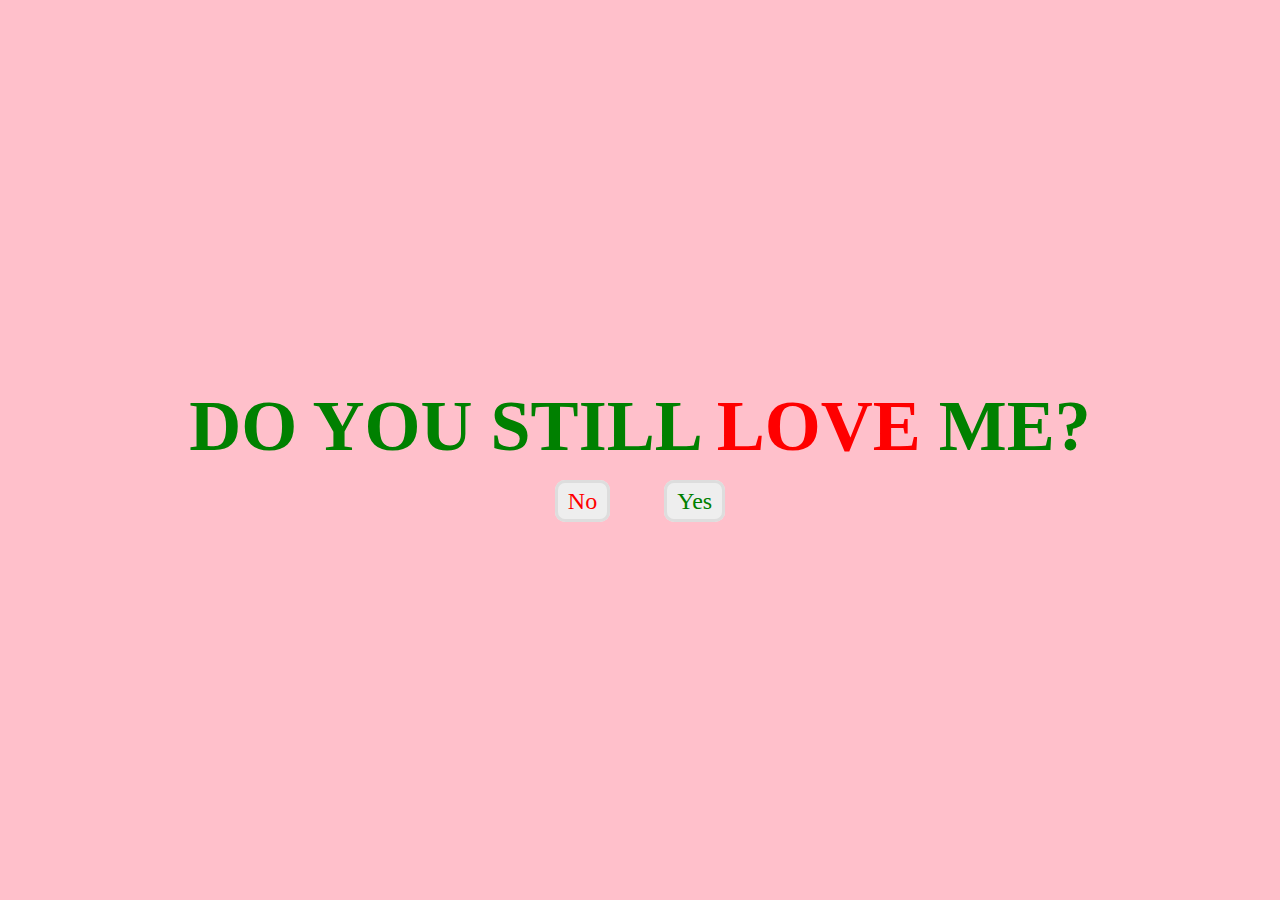
<file: index.html>
<!DOCTYPE html>
<html>
<head>
	<meta charset="utf-8">
	<meta http-equiv="X-UA-Compatible" content="IE=edge">
	<title>Love Expression</title>
	<link rel="stylesheet" href="style.css">
  <link rel="stylesheet" href="https://cdnjs.cloudflare.com/ajax/libs/font-awesome/6.2.0/css/all.min.css" integrity="sha512-xh6O/CkQoPOWDdYTDqeRdPCVd1SpvCA9XXcUnZS2FmJNp1coAFzvtCN9BmamE+4aHK8yyUHUSCcJHgXloTyT2A==" crossorigin="anonymous" referrerpolicy="no-referrer" />
</head>
<body>
	<div class="container">
		<div class="love">
			<h2>Do you still <span>love</span> me?</h2>
			<a id="no" href="no.html">No</a>
			<a id="yes" href="yes.html">Yes</a>
		</div>
	</div>
</body>
</html>
</file>
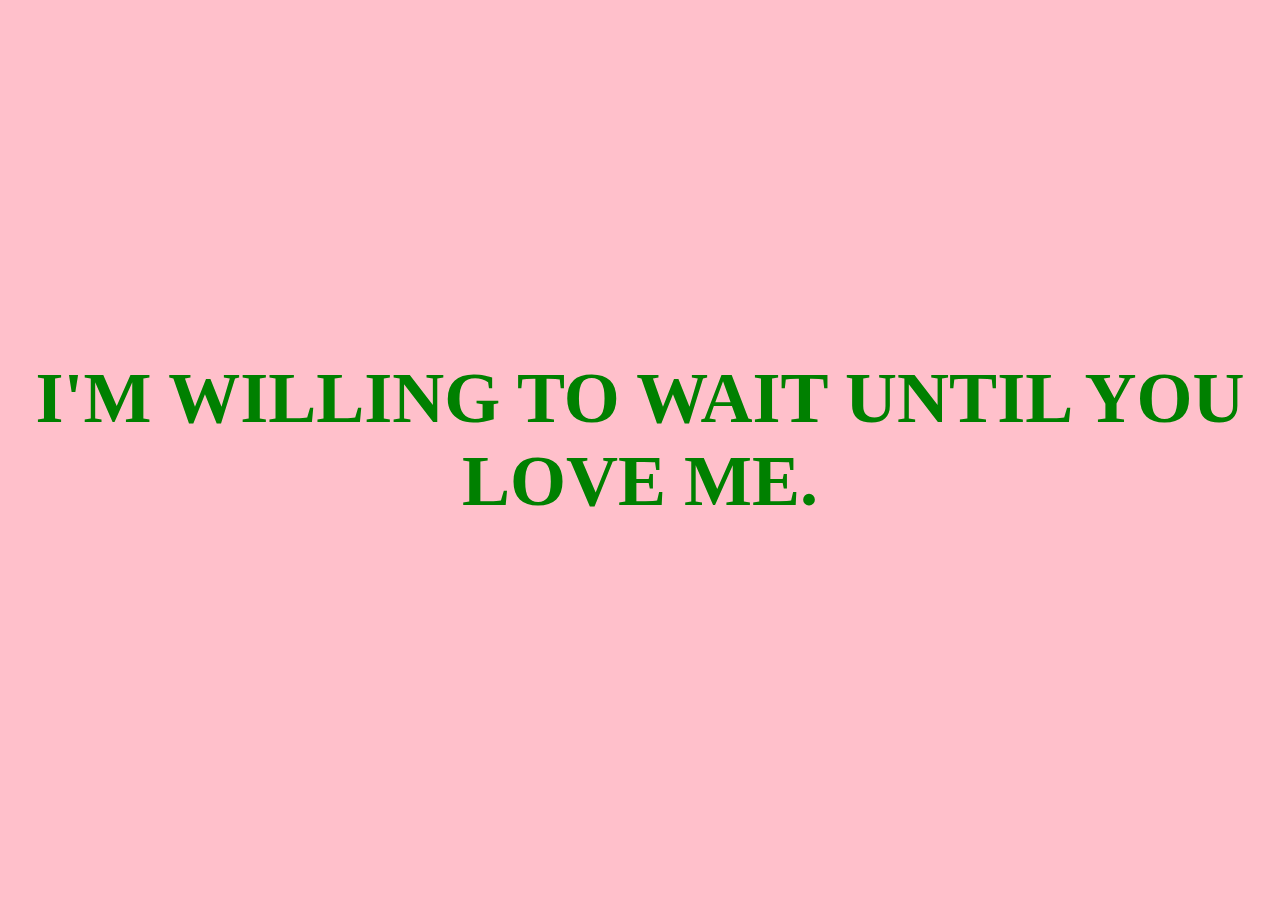
<file: no.html>
<!DOCTYPE html>
<html>
<head>
	<meta charset="utf-8">
	<meta http-equiv="X-UA-Compatible" content="IE=edge">
	<title>No mood</title>
	<link rel="stylesheet" href="style.css">
  <link rel="stylesheet" href="https://cdnjs.cloudflare.com/ajax/libs/font-awesome/6.2.0/css/all.min.css" integrity="sha512-xh6O/CkQoPOWDdYTDqeRdPCVd1SpvCA9XXcUnZS2FmJNp1coAFzvtCN9BmamE+4aHK8yyUHUSCcJHgXloTyT2A==" crossorigin="anonymous" referrerpolicy="no-referrer" />
</head>
<body>
	<div class="container">
		<div class="yes">
			<h2>I'm willing to wait until you love me.</h2>
			
        <i class="fa-solid fa-heart-pulse"></i>
        <i class="fa-solid fa-heart-pulse"></i>
        <i class="fa-solid fa-heart-pulse"></i>
		</div>
	</div>
</body>
</html>
</file>
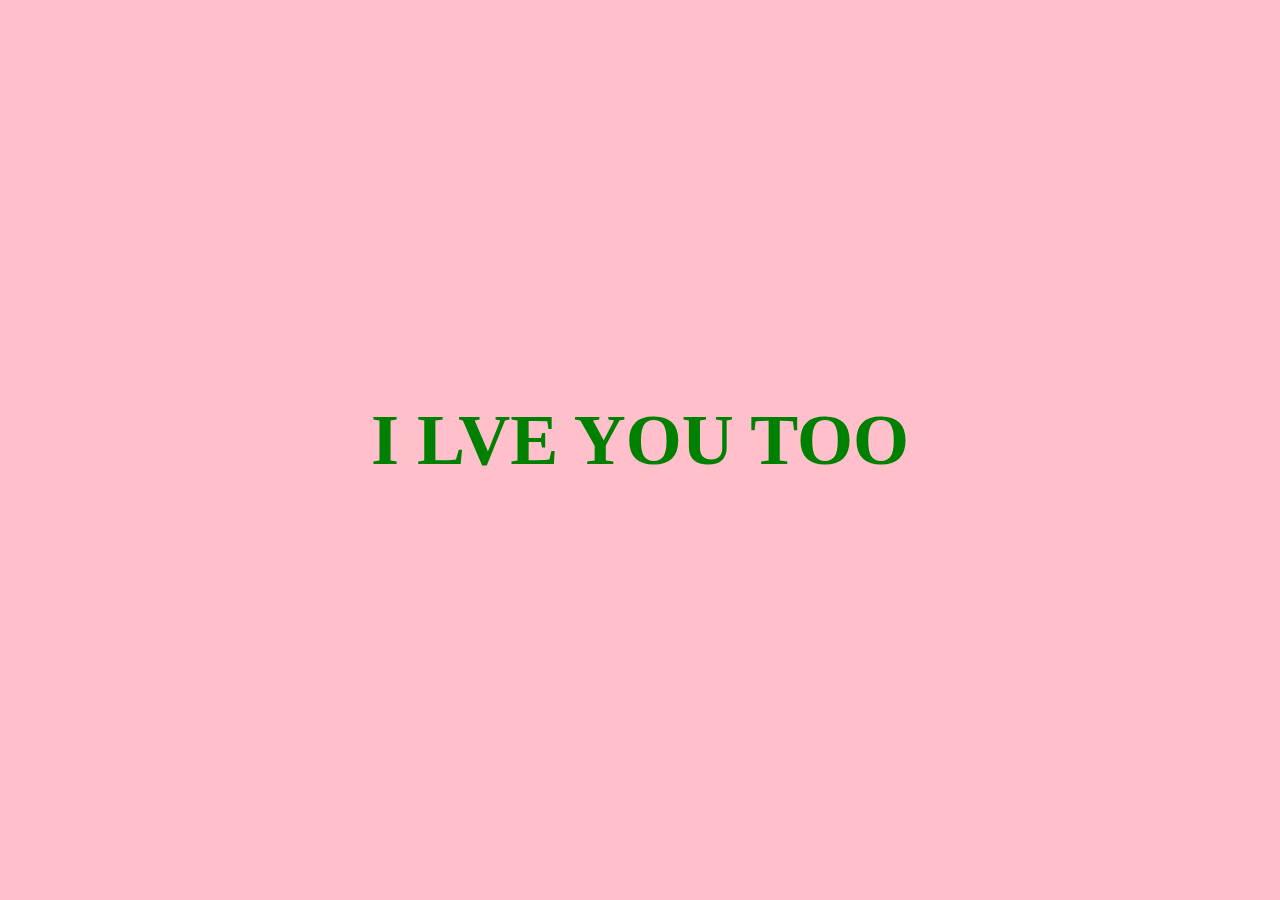
<file: yes.html>
<!DOCTYPE html>
<html>
<head>
	<meta charset="utf-8">
	<meta http-equiv="X-UA-Compatible" content="IE=edge">
	<title>Yes mood</title>
	<link rel="stylesheet" href="style.css">
  <link rel="stylesheet" href="https://cdnjs.cloudflare.com/ajax/libs/font-awesome/6.2.0/css/all.min.css" integrity="sha512-xh6O/CkQoPOWDdYTDqeRdPCVd1SpvCA9XXcUnZS2FmJNp1coAFzvtCN9BmamE+4aHK8yyUHUSCcJHgXloTyT2A==" crossorigin="anonymous" referrerpolicy="no-referrer" />
</head>
<body>
	<div class="container">
		<div class="yes">
			<h2>I L<i class="fa-solid fa-face-grin-hearts"></i>ve you too
			</h2>
		</div>
	</div>
</body>
</html>
</file>
<file: style.css>
*{
	padding: 0;
	margin: 0;
	outline:0;
}
.container{
	height: 100vh;
	width: 100vw;
	text-align:center;
	color:#333;
	background: pink;
	display: flex;
	justify-content: center;
	align-items: center;

}
/*.love,.yes,.no{
  padding-top: 15%;
}*/
.love span{
  color:red;
}
h2{
  font-size: 72px;
  margin-bottom: 20px;
  text-transform: uppercase;
  color: green;
  font-weight: bolder;
}
a{
  font-size: 24px;
  text-decoration: none;
  padding: 5px 10px;
	margin-top: 20px;
	border:3px solid #ddd; 
	border-radius: 10px;
}
#no{
  color:red; 
  background: #eee;
  margin-right: 50px;
}
#yes{
  color:green;
  background: #eee;
}
i{
  color: red;
}
.yes i{
	font-size: 40px;
	animation: i 4s linear infinite;
}
@keyframes i{
	0%{transform: scale(.5);}
	50%{transform: scale(1.5);}
	100%{transform: scale(.5);}
}
</file>
